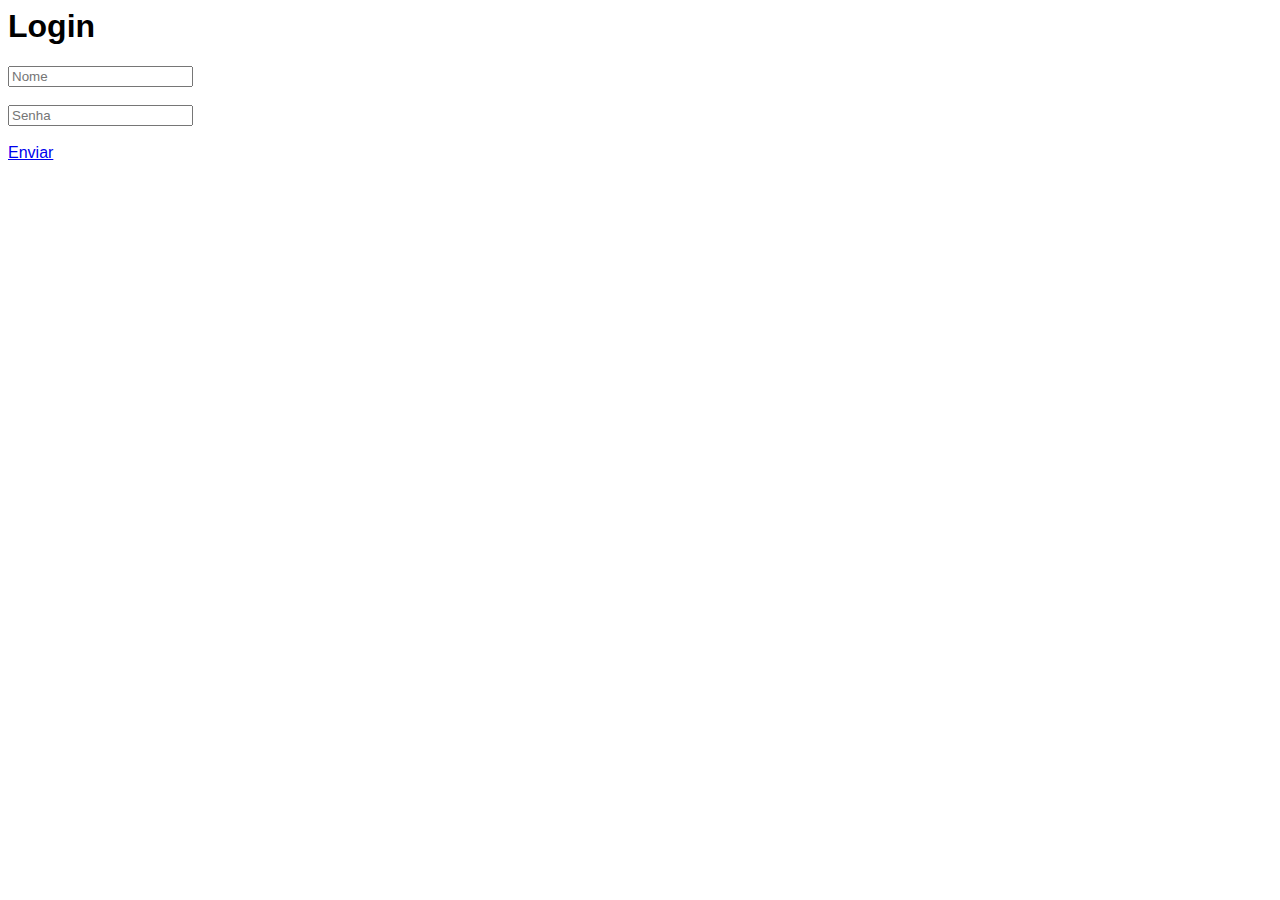
<file: index.html>
<html lang="en">
<head>
    <meta charset="UTF-8">
    <meta http-equiv="X-UA-Compatible" content="IE=edge">
    <meta name="viewport" content="width=device-width, initial-scale=1.0">
    <title>Tela de login</title>
    <style>
        body{
            font-family: Arial, Helvetica, sans-serif;
            background-image: linear-gradient(45deg, rgb(7, 24, 24), yrgb(5, 33, 52);
        }
        div{
            background-color: rgba(0, 0, 0, 0.9);
            position: absolute;
            top: 50%;
            left: 50%;
            transform: translate(-50%,-50%);
            padding: 80px;
            border-radius: 15px;
            color: #fff;
        }
        input{
            padding: 15px;
            border: none;
            outline: none;
            font-size: 15px;
        }
        button{
            background-color: dodgerblue;
            border: none;
            padding: 15px;
            width: 100%;
            border-radius: 10px;
            color: white;
            font-size: 15px;
            
        }
        button:hover{
            background-color: deepskyblue;
            cursor: pointer;
        }
    </style>
</head>
<body>
    <div>
        <h1>Login</h1>
        <input type="text" placeholder="Nome">
        <br><br>
        <input type="password" placeholder="Senha">
        <br><br>
        <a href="C:\Users\gabri\Desktop\streamflix\Streamflix\StreamFlix.html" class="button">Enviar</a>
    </div>
</body>
</html>
</file>
